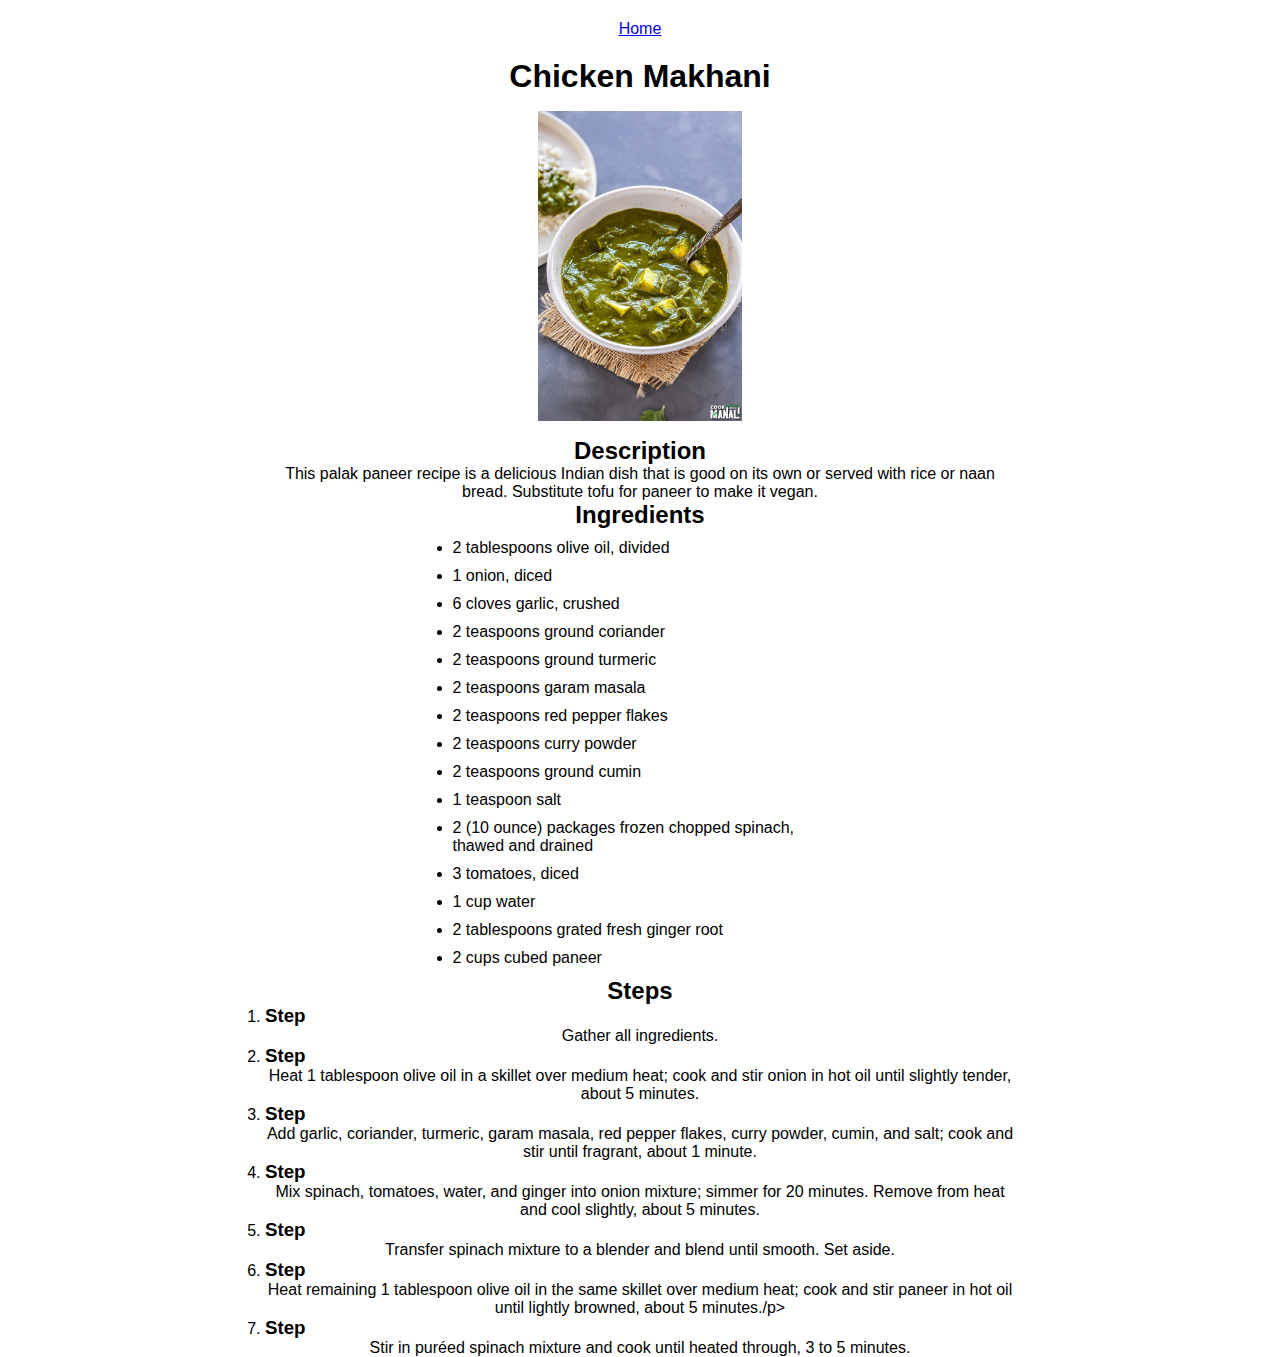
<file: recipes/palak-paneer.html>
<!DOCTYPE html>
<html lang="en">
<head>
    <meta charset="UTF-8">
    <meta name="viewport" content="width=device-width, initial-scale=1.0">
    <link rel="stylesheet" href="./styles2.css">
    <title>Document</title>
</head>
<body>
    <p><a href="../index.html">Home</a></p>
    <h1>Chicken Makhani</h1>
    <img src="../images/Palak-Paneer.jpg" alt="image of butter Chicken" height="310" width="310" style="object-fit: contain;">
    <h2>Description</h2>
    <p>This palak paneer recipe is a delicious Indian dish that is good on its own or served with rice or naan bread. Substitute tofu for paneer to make it vegan.</p>
    <h2>Ingredients</h2>
    <ul>
        <li>2 tablespoons olive oil, divided</li>
        <li>1 onion, diced</li>
        <li>6 cloves garlic, crushed</li>
        <li>2 teaspoons ground coriander</li>
        <li>2 teaspoons ground turmeric</li>
        <li>2 teaspoons garam masala</li>
        <li>2 teaspoons red pepper flakes</li>
        <li>2 teaspoons curry powder</li>
        <li>2 teaspoons ground cumin</li>
        <li>1 teaspoon salt</li>
        <li>2 (10 ounce) packages frozen chopped spinach, thawed and drained</li>
        <li>3 tomatoes, diced</li>
        <li>1 cup water</li>
        <li>2 tablespoons grated fresh ginger root</li>
        <li>2 cups cubed paneer</li>
      
    </ul>
    <h2>Steps</h2>
    <ol>
        <li>
            <h3>Step</h3>
            <p>Gather all ingredients.</p>
        </li>
        <li>
            <h3>Step</h3>
            <p>Heat 1 tablespoon olive oil in a skillet over medium heat; cook and stir onion in hot oil until slightly tender, about 5 minutes.</p>
        </li>
        <li>
            <h3>Step</h3>
            <p>Add garlic, coriander, turmeric, garam masala, red pepper flakes, curry powder, cumin, and salt; cook and stir until fragrant, about 1 minute.</p>
        </li>
        <li>
            <h3>Step</h3>
            <p>Mix spinach, tomatoes, water, and ginger into onion mixture; simmer for 20 minutes. Remove from heat and cool slightly, about 5 minutes.</p>
        </li>
        <li>
            <h3>Step</h3>
            <p>Transfer spinach mixture to a blender and blend until smooth. Set aside.</p>
        </li>
        <li>
            <h3>Step</h3>
            <p>Heat remaining 1 tablespoon olive oil in the same skillet over medium heat; cook and stir paneer in hot oil until lightly browned, about 5 minutes./p>
        </li>
        <li>
            <h3>Step</h3>
            <p>Stir in puréed spinach mixture and cook until heated through, 3 to 5 minutes.

            </p>
        </li>
    </ol>
</body>
</html>
</file>
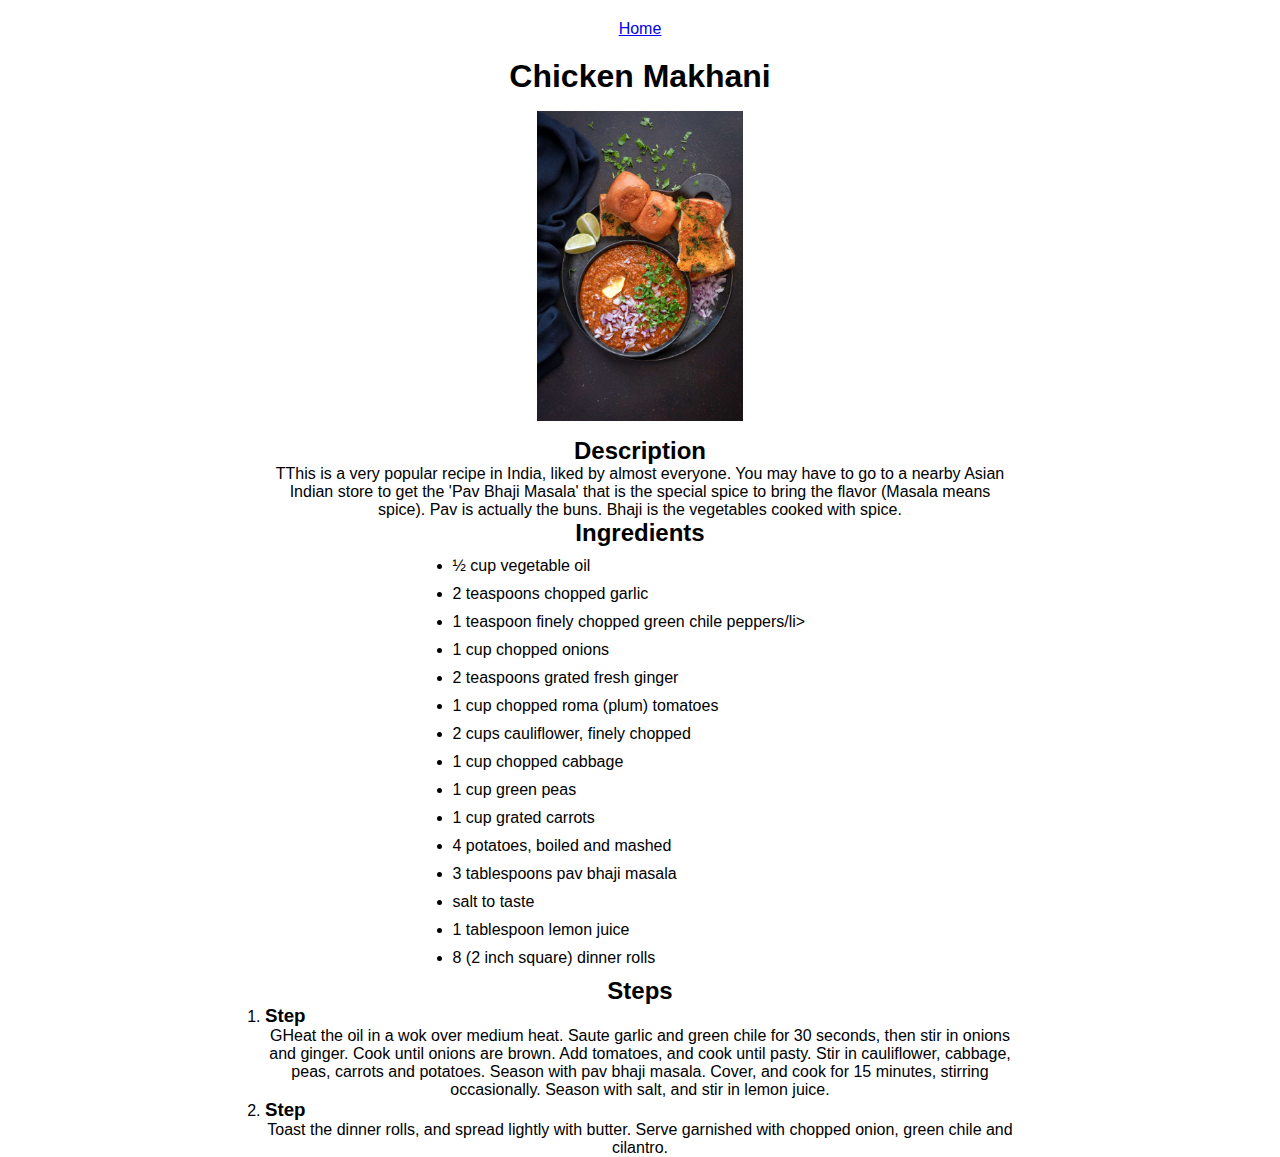
<file: recipes/Pav-Bhaji.html>
<!DOCTYPE html>
<html lang="en">
<head>
    <meta charset="UTF-8">
    <meta name="viewport" content="width=device-width, initial-scale=1.0">
    <link rel="stylesheet" href="./styles2.css">
    <title>Document</title>
</head>
<body>
    <p><a href="../index.html">Home</a></p>
    <h1>Chicken Makhani</h1>
    <img src="../images/Pav-Bhaji.jpg" alt="image of butter Chicken" height="310" width="310" style="object-fit: contain;">
    <h2>Description</h2>
    <p>TThis is a very popular recipe in India, liked by almost everyone. You may have to go to a nearby Asian Indian store to get the 'Pav Bhaji Masala' that is the special spice to bring the flavor (Masala means spice). Pav is actually the buns. Bhaji is the vegetables cooked with spice.</p>
    <h2>Ingredients</h2>
    <ul>
        <li>½ cup vegetable oil</li>
        <li>2 teaspoons chopped garlic</li>
        <li>1 teaspoon finely chopped green chile peppers/li>
        <li>1 cup chopped onions</li>
        <li>2 teaspoons grated fresh ginger</li>
        <li>1 cup chopped roma (plum) tomatoes</li>
        <li>2 cups cauliflower, finely chopped</li>
        <li>1 cup chopped cabbage</li>
        <li>1 cup green peas</li>
        <li>1 cup grated carrots</li>
        <li>4 potatoes, boiled and mashed</li>
        <li>3 tablespoons pav bhaji masala</li>
        <li>salt to taste</li>
        <li>1 tablespoon lemon juice</li>
        <li>8 (2 inch square) dinner rolls</li>
      
    </ul>
    <h2>Steps</h2>
    <ol>
        <li>
            <h3>Step</h3>
            <p>GHeat the oil in a wok over medium heat. Saute garlic and green chile for 30 seconds, then stir in onions and ginger. Cook until onions are brown. Add tomatoes, and cook until pasty. Stir in cauliflower, cabbage, peas, carrots and potatoes. Season with pav bhaji masala. Cover, and cook for 15 minutes, stirring occasionally. Season with salt, and stir in lemon juice.</p>
        </li>
        <li>
            <h3>Step</h3>
            <p>Toast the dinner rolls, and spread lightly with butter. Serve garnished with chopped onion, green chile and cilantro.</p>
        </li>
        
    </ol>
</body>
</html>
</file>
<file: recipes/styles2.css>
*{
    margin: 0;
    padding: 0;
    box-sizing: border-box;
}
html{
    font-size: 10px;
}

body{
    width: 75rem;
    margin: 0 auto;
    font-family: Verdana, Helvetica,sans-serif;
    font-size: 1.6rem;
}

a{
    display: block;
    width: 15rem;
    margin: 1rem auto;
    padding: 1rem;
}
h1,h2,p{
    text-align: center;
}

img{
    margin: 1.6rem auto;
    display: block;
}

ul li{
    width: 50%;
    margin: 1rem auto;
}
</file>
